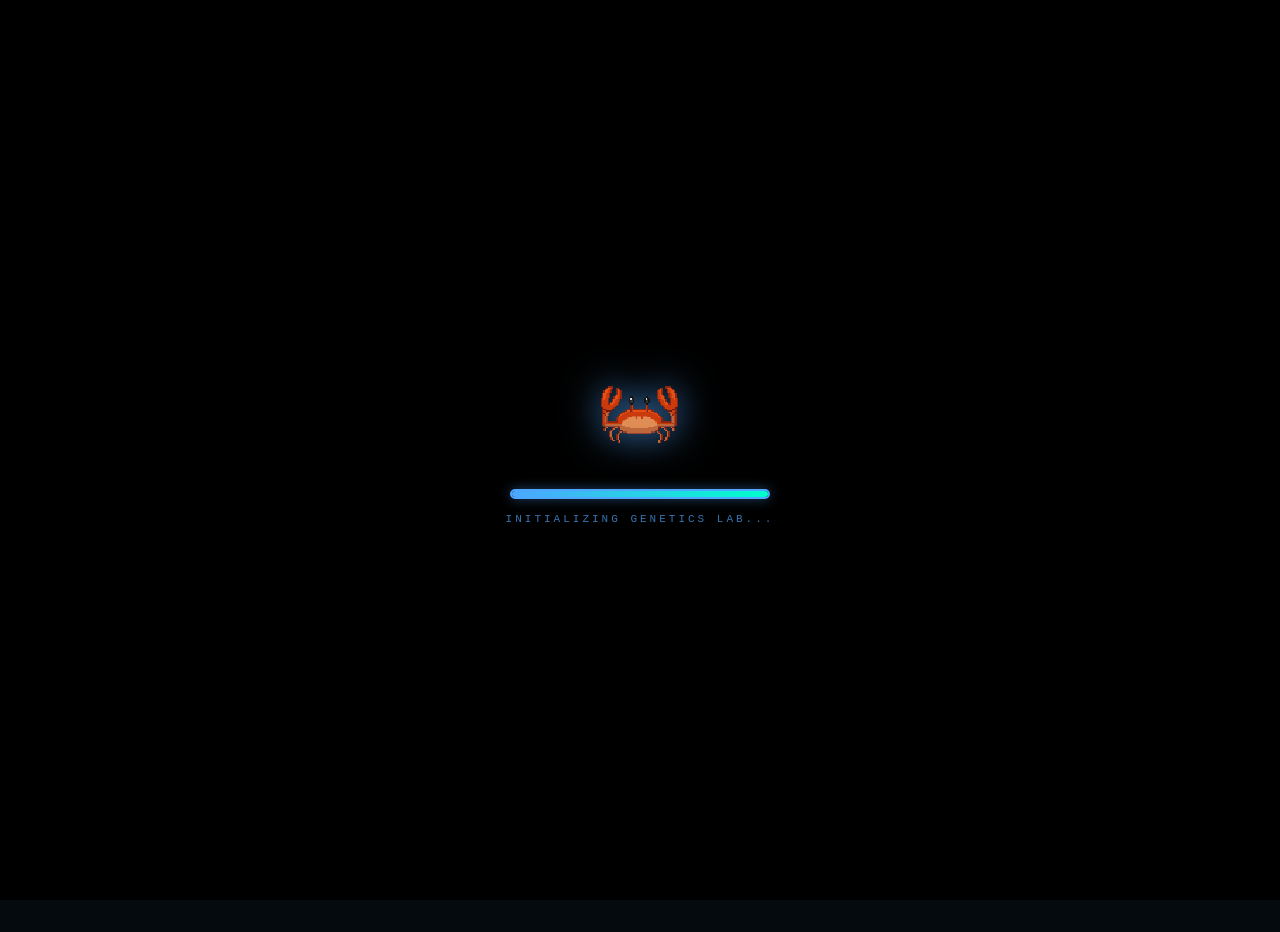
<file: index.html>
<!DOCTYPE html>
<html lang="en">
<head>
    <meta charset="UTF-8">
    <meta name="viewport" content="width=device-width, initial-scale=1.0">
    <title>Crabphony | Deep Sea Evolution</title>
    <style>
        /* =============================================
           GLOBAL RESET & BASE
        ============================================= */
        *, *::before, *::after { box-sizing: border-box; margin: 0; padding: 0; }

        html, body {
            width: 100vw;
            height: 100vh;
            overflow: hidden;
            background-color: #050a0f;
            color: white;
            font-family: 'Courier New', Courier, monospace;
            padding-top: 32px;
        }

        /* =============================================
           LOADING SCREEN
        ============================================= */
        #loadingScreen {
            position: absolute;
            top: 0; left: 0;
            width: 100vw; height: 100vh;
            background: #000;
            display: flex;
            flex-direction: column;
            align-items: center;
            justify-content: center;
            z-index: 200;
        }

        #loadingCrab {
            width: 90px;
            image-rendering: pixelated;
            margin-bottom: 24px;
            animation: loadingRainbow 2s linear infinite;
            filter: drop-shadow(0 0 18px rgba(77,166,255,0.8));
        }

        @keyframes loadingRainbow {
            0%   { filter: hue-rotate(0deg)   saturate(3) drop-shadow(0 0 14px rgba(77,166,255,0.9)); }
            100% { filter: hue-rotate(360deg) saturate(3) drop-shadow(0 0 14px rgba(77,166,255,0.9)); }
        }

        .loader-bar {
            width: 260px;
            height: 10px;
            border: 2px solid #4da6ff;
            border-radius: 6px;
            overflow: hidden;
            box-shadow: 0 0 12px rgba(77,166,255,0.4);
        }

        .loader-fill {
            height: 100%;
            width: 0%;
            background: linear-gradient(90deg, #4da6ff, #00ffcc);
            animation: fillBar 1.6s ease-in-out forwards;
        }

        @keyframes fillBar { to { width: 100%; } }

        .loader-label {
            margin-top: 14px;
            font-size: 11px;
            letter-spacing: 3px;
            color: #4da6ff;
            text-transform: uppercase;
            opacity: 0.7;
        }

        /* =============================================
           MAIN MENU
        ============================================= */
        #mainMenu {
            position: absolute;
            top: 0; left: 0;
            width: 100vw; height: 100vh;
            background-image: url('background.gif');
            background-size: cover;
            background-position: center bottom;
            display: flex;
            flex-direction: column;
            align-items: center;
            justify-content: center;
            z-index: 100;
            box-shadow: inset 0 0 200px rgba(0,0,0,0.75);
        }

        #menuLogo {
            width: 80%;
            max-width: 580px;
            margin-bottom: 44px;
            filter: drop-shadow(4px 4px 0px #0a141e)
                    drop-shadow(0 0 30px rgba(77,166,255,0.6));
            animation: logoPulse 3s ease-in-out infinite;
        }

        @keyframes logoPulse {
            0%, 100% { filter: drop-shadow(4px 4px 0px #0a141e) drop-shadow(0 0 20px rgba(77,166,255,0.5)); }
            50%       { filter: drop-shadow(4px 4px 0px #0a141e) drop-shadow(0 0 45px rgba(77,166,255,0.9)); }
        }

        .menu-buttons {
            display: flex;
            flex-direction: column;
            gap: 12px;
            width: 260px;
        }

        .menu-buttons button {
            width: 100%;
            background: rgba(10, 20, 30, 0.88);
            border: 1px solid #4da6ff;
            color: #4da6ff;
            padding: 14px;
            font-weight: bold;
            font-family: 'Courier New', Courier, monospace;
            font-size: 13px;
            letter-spacing: 1.5px;
            cursor: pointer;
            border-radius: 5px;
            transition: all 0.18s;
            text-transform: uppercase;
        }

        .menu-buttons button:hover:not(:disabled) {
            background: #4da6ff;
            color: #050a0f;
            box-shadow: 0 0 20px rgba(77,166,255,0.7);
            transform: translateY(-1px);
        }

        .menu-buttons button:disabled {
            border-color: #1a2a3a;
            color: #2a4a6a;
            cursor: not-allowed;
        }

        .menu-version {
            margin-top: 28px;
            font-size: 10px;
            color: rgba(77,166,255,0.4);
            letter-spacing: 2px;
        }

        /* =============================================
           GAME LAYER  (sidebar + canvas)
        ============================================= */
        #gameLayer {
            width: 100vw;
            height: calc(100vh - 32px);
            display: flex;
            flex-direction: row;
        }

        /* ---- SIDEBAR ---- */
        #shop {
            width: 100%;
            min-width: 0;
            background: transparent;
            border-right: none;
            padding: 14px 14px 20px;
            overflow: visible;
            z-index: 10;
            display: flex;
            flex-direction: column;
            gap: 0;
        }

        #shop::-webkit-scrollbar { width: 5px; }
        #shop::-webkit-scrollbar-track { background: #050a0f; }
        #shop::-webkit-scrollbar-thumb { background: #4da6ff; border-radius: 10px; }

        #sidebarLogo {
            width: 100%;
            max-width: 280px;
            display: block;
            margin: 0 auto 14px;
            padding-bottom: 14px;
            border-bottom: 2px solid rgba(77,166,255,0.4);
            filter: drop-shadow(0 0 10px rgba(77,166,255,0.3));
        }

        /* Section headers */
        .shop-section {
            margin-top: 18px;
            border-top: 1px solid rgba(77,166,255,0.25);
            padding-top: 14px;
        }

        .shop-section:first-of-type { margin-top: 0; border-top: none; padding-top: 0; }

        .shop-section h2 {
            font-size: 11px;
            letter-spacing: 2.5px;
            text-transform: uppercase;
            color: #4da6ff;
            margin-bottom: 10px;
            display: flex;
            align-items: center;
            gap: 6px;
        }

        .shop-section h2.gold  { color: #ffcc00; }
        .shop-section h2.red   { color: #ff4d4d; }
        .shop-section h2.teal  { color: #00ffcc; }

        /* Sidebar buttons */
        #shop button {
            width: 100%;
            background: #070f18;
            border: 1px solid #4da6ff;
            color: #4da6ff;
            padding: 11px 10px;
            font-weight: bold;
            cursor: pointer;
            border-radius: 4px;
            font-family: 'Courier New', Courier, monospace;
            font-size: 11px;
            transition: all 0.15s;
            margin-bottom: 8px;
            text-align: left;
            line-height: 1.3;
        }

        #shop button:hover:not(:disabled) {
            background: #4da6ff;
            color: #050a0f;
            box-shadow: 0 0 12px rgba(77,166,255,0.5);
        }

        #shop button:disabled {
            border-color: #111c28;
            color: #1e3a52;
            cursor: not-allowed;
            background: #050a0f;
        }

        #btnPrestige {
            border-color: #ffcc00 !important;
            color: #ffcc00 !important;
        }
        #btnPrestige:hover:not(:disabled) {
            background: #ffcc00 !important;
            color: #000 !important;
            box-shadow: 0 0 16px rgba(255,204,0,0.6) !important;
        }

        #btnHardReset {
            border-color: #ff4d4d !important;
            color: #ff4d4d !important;
        }
        #btnHardReset:hover:not(:disabled) {
            background: #ff4d4d !important;
            color: #fff !important;
            box-shadow: 0 0 12px rgba(255,77,77,0.5) !important;
        }

        #harvestSelect {
            width: 100%;
            margin-bottom: 8px;
            padding: 10px;
            background: #000;
            color: #4da6ff;
            border: 1px solid #4da6ff;
            font-family: 'Courier New', Courier, monospace;
            font-weight: bold;
            font-size: 12px;
            border-radius: 4px;
            cursor: pointer;
        }

        .warn-text {
            color: #ff4d4d;
            font-size: 10px;
            margin-bottom: 6px;
            letter-spacing: 1px;
        }

        /* ---- CANVAS WRAPPER ---- */
        #canvasWrapper {
            flex: 1 1 0;
            position: relative;
            min-width: 0;
            min-height: 0;
            align-self: stretch;
            overflow: hidden;
        }

        /* ---- CANVAS ---- */
        #gameCanvas {
            width: 100%;
            height: 100%;
            display: block;
            cursor: crosshair;
            background-image: url('background.gif');
            background-size: cover;
            background-position: center bottom;
            background-repeat: no-repeat;
            background-color: #0a3c59;
        }

        /* ---- HUD OVERLAY ---- */
        #ui {
            position: absolute;
            top: 18px;
            left: 18px;
            z-index: 5;
            pointer-events: none;
            background: rgba(0, 0, 0, 0.65);
            padding: 12px 16px;
            border-radius: 8px;
            border-left: 4px solid #ffcc00;
            backdrop-filter: blur(4px);
            min-width: 200px;
        }

        #ui p {
            margin: 3px 0;
            font-size: 13px;
            font-weight: bold;
        }

        #ui .hud-label { color: #aaa; font-size: 10px; letter-spacing: 1px; text-transform: uppercase; }
        #ui .hud-val   { color: #fff; }
        #ui .hud-gold  { color: #ffcc00; }

        /* ---- CRAB KEY (now in right panel) ---- */
        #crabKey {
            padding: 0 12px 16px;
            display: flex;
            flex-direction: column;
            gap: 1px;
            border-top: 1px solid rgba(0,255,204,0.18);
            margin-top: 2px;
        }

        #crabKeyHeader {
            font-size: 10px;
            font-weight: bold;
            color: #00ffcc;
            letter-spacing: 2px;
            text-transform: uppercase;
            padding: 10px 0 7px;
            display: flex;
            align-items: center;
            gap: 7px;
        }

        .key-item {
            display: flex;
            flex-direction: row;
            align-items: center;
            gap: 7px;
            padding: 3px 5px;
            border-radius: 4px;
            background: rgba(0,255,204,0.03);
            border: 1px solid rgba(0,255,204,0.07);
            transition: background 0.15s;
        }

        .key-item:hover {
            background: rgba(0,255,204,0.08);
        }

        .key-crab-canvas {
            flex-shrink: 0;
        }

        .key-name {
            font-size: 10px;
            font-weight: bold;
            flex: 1;
            white-space: nowrap;
            overflow: hidden;
            text-overflow: ellipsis;
        }

        .key-count {
            font-size: 10px;
            color: #fff;
            background: rgba(255,255,255,0.08);
            border-radius: 3px;
            padding: 1px 5px;
            min-width: 20px;
            text-align: center;
            font-weight: bold;
            flex-shrink: 0;
        }

        .rarity-val {
            font-size: 9px;
            color: #00ffcc88;
            text-align: right;
            white-space: nowrap;
            flex-shrink: 0;
            min-width: 38px;
        }

        .lvl-badge {
            display: inline-block;
            font-size: 9px;
            background: rgba(77,166,255,0.12);
            border: 1px solid rgba(77,166,255,0.35);
            border-radius: 3px;
            padding: 1px 5px;
            margin-left: 3px;
            color: #4da6ff;
        }
        .lvl-badge.maxed { border-color: rgba(0,255,136,0.5); color: #00ff88; }

        #shop button .sub { opacity: 0.65; font-size: 10px; display: block; margin-top: 2px; }

        /* Notifications */
        .game-notif {
            display: none;
            position: fixed;
            right: 24px;
            z-index: 400;
            background: rgba(5,12,20,0.97);
            border-radius: 10px;
            padding: 14px 18px;
            font-family: 'Courier New', Courier, monospace;
            font-size: 12px;
            max-width: 290px;
            pointer-events: none;
            backdrop-filter: blur(6px);
        }
        #achievementNotif { top: 24px; border: 2px solid #ffcc00; color: #ffcc00; box-shadow: 0 0 20px rgba(255,204,0,0.25); }
        #threatNotif      { top: 150px; border: 2px solid #ff4d4d; color: #ff4d4d; box-shadow: 0 0 20px rgba(255,77,77,0.25); }

        /* =============================================
           PRESTIGE PROGRESS BAR
        ============================================= */
        .prestige-bar-wrap {
            margin-top: 8px;
        }
        .prestige-bar-track {
            width: 100%;
            height: 6px;
            background: rgba(255,204,0,0.12);
            border-radius: 4px;
            overflow: hidden;
            border: 1px solid rgba(255,204,0,0.25);
        }
        .prestige-bar-fill {
            height: 100%;
            background: linear-gradient(90deg, #ffcc00, #ff9900);
            border-radius: 4px;
            transition: width 0.4s ease;
            box-shadow: 0 0 6px rgba(255,204,0,0.5);
        }
        .prestige-bar-label {
            font-size: 9px;
            color: rgba(255,204,0,0.6);
            letter-spacing: 1px;
            margin-top: 3px;
            text-align: right;
        }

        /* =============================================
           HARVEST CONTROLS
        ============================================= */
        .harvest-row {
            display: flex;
            gap: 6px;
            margin-bottom: 6px;
            align-items: center;
        }
        .harvest-row label {
            font-size: 10px;
            color: #4da6ff;
            cursor: pointer;
            display: flex;
            align-items: center;
            gap: 4px;
            white-space: nowrap;
            user-select: none;
        }
        .harvest-row input[type=checkbox] {
            accent-color: #4da6ff;
            width: 12px;
            height: 12px;
            cursor: pointer;
        }
        .harvest-split {
            display: flex;
            gap: 5px;
            margin-bottom: 6px;
        }
        .harvest-split button {
            flex: 1;
            padding: 7px 4px !important;
            font-size: 10px !important;
            margin-bottom: 0 !important;
        }

        /* =============================================
           TOOLTIP
        ============================================= */
        #gameTooltip {
            position: fixed;
            background: rgba(5, 12, 20, 0.97);
            border: 1px solid #4da6ff;
            color: #c8ffe8;
            font-family: 'Courier New', Courier, monospace;
            font-size: 10px;
            padding: 8px 10px;
            border-radius: 6px;
            z-index: 9999;
            pointer-events: none;
            display: none;
            max-width: 220px;
            line-height: 1.6;
            letter-spacing: 0.4px;
            box-shadow: 0 4px 24px rgba(0,0,0,0.6);
            backdrop-filter: blur(6px);
        }

        /* =============================================
           TOP NEWS TICKER
        ============================================= */
        #newsTicker {
            position: fixed;
            top: 0; left: 0;
            width: 100vw; height: 32px;
            background: #000813;
            border-bottom: 2px solid #00ffcc;
            display: flex;
            align-items: center;
            z-index: 500;
            overflow: hidden;
        }
        .ticker-brand {
            padding: 0 14px;
            font-size: 9px;
            font-weight: bold;
            color: #00ffcc;
            white-space: nowrap;
            border-right: 1px solid rgba(0,255,204,0.3);
            background: #001a14;
            height: 100%;
            display: flex;
            align-items: center;
            letter-spacing: 2px;
            gap: 6px;
            flex-shrink: 0;
        }
        .ticker-live-dot {
            width: 7px; height: 7px;
            background: #ff2200;
            border-radius: 50%;
            animation: livePulse 1s ease-in-out infinite alternate;
            flex-shrink: 0;
        }
        @keyframes livePulse {
            from { opacity: 1; box-shadow: 0 0 4px #ff2200; }
            to   { opacity: 0.3; box-shadow: none; }
        }
        .ticker-scroll-container {
            flex: 1;
            overflow: hidden;
            height: 100%;
            position: relative;
        }
        #topTickerInner {
            position: absolute;
            white-space: nowrap;
            font-size: 11px;
            color: #c8ffe8;
            line-height: 32px;
            padding: 0 20px;
            animation: topTickerScroll 55s linear infinite;
        }
        @keyframes topTickerScroll {
            0%   { transform: translateX(100vw); }
            100% { transform: translateX(-100%); }
        }

        /* =============================================
           LEFT / RIGHT COLLAPSIBLE PANELS
        ============================================= */
        #leftPanel {
            position: relative;
            width: 290px;
            min-width: 290px;
            flex-shrink: 0;
            align-self: stretch;
            transition: width 0.28s ease, min-width 0.28s ease;
            background: rgba(5, 12, 20, 0.97);
            border-right: 2px solid #4da6ff;
            box-shadow: 4px 0 20px rgba(0,0,0,0.5);
        }
        #leftPanel.collapsed {
            width: 28px;
            min-width: 28px;
        }
        #leftPanelInner {
            position: absolute;
            top: 0;
            left: 0;
            right: 0;
            bottom: 0;
            overflow-y: auto;
            overflow-x: hidden;
            scrollbar-width: thin;
            scrollbar-color: #4da6ff #050a0f;
        }
        #leftPanel.collapsed #leftPanelInner {
            visibility: hidden;
        }
        #leftPanelInner::-webkit-scrollbar { width: 5px; }
        #leftPanelInner::-webkit-scrollbar-track { background: #050a0f; }
        #leftPanelInner::-webkit-scrollbar-thumb { background: #4da6ff; border-radius: 10px; }

        #rightPanel {
            position: relative;
            width: 270px;
            min-width: 270px;
            flex-shrink: 0;
            align-self: stretch;
            transition: width 0.28s ease, min-width 0.28s ease;
            background: rgba(3, 10, 16, 0.97);
            border-left: 2px solid #00ffcc;
            box-shadow: -4px 0 20px rgba(0,0,0,0.5);
        }
        #rightPanel.collapsed {
            width: 28px;
            min-width: 28px;
        }
        #rightPanelInner {
            position: absolute;
            top: 0;
            left: 0;
            right: 0;
            bottom: 0;
            overflow-y: auto;
            overflow-x: hidden;
            scrollbar-width: thin;
            scrollbar-color: #00ffcc #030a10;
        }
        #rightPanel.collapsed #rightPanelInner {
            visibility: hidden;
        }
        #rightPanelInner::-webkit-scrollbar { width: 5px; }
        #rightPanelInner::-webkit-scrollbar-track { background: #030a10; }
        #rightPanelInner::-webkit-scrollbar-thumb { background: #00ffcc; border-radius: 10px; }

        /* Panel toggle buttons */
        .panel-toggle {
            position: absolute;
            top: 50%;
            transform: translateY(-50%);
            z-index: 20;
            width: 20px;
            height: 52px;
            cursor: pointer;
            font-size: 9px;
            display: flex;
            align-items: center;
            justify-content: center;
            padding: 0;
            font-family: 'Courier New', Courier, monospace;
            font-weight: bold;
            border: none;
            transition: background 0.15s;
        }
        #toggleLeft {
            right: 0;
            background: rgba(77,166,255,0.18);
            color: #4da6ff;
            border-left: 1px solid rgba(77,166,255,0.4);
            border-radius: 0 4px 4px 0;
        }
        #toggleLeft:hover { background: rgba(77,166,255,0.35); }
        #toggleRight {
            left: 0;
            background: rgba(0,255,204,0.15);
            color: #00ffcc;
            border-right: 1px solid rgba(0,255,204,0.4);
            border-radius: 4px 0 0 4px;
        }
        #toggleRight:hover { background: rgba(0,255,204,0.28); }

        /* =============================================
           MARKET SIDEBAR (right panel contents)
        ============================================= */
        #marketSidebar {
            padding: 14px 12px 20px;
        }
        #marketSidebar h2 {
            color: #00ffcc;
            font-size: 12px;
            letter-spacing: 2.5px;
            text-transform: uppercase;
            margin: 0 0 12px;
            display: flex;
            align-items: center;
            gap: 8px;
            padding-bottom: 10px;
            border-bottom: 1px solid rgba(0,255,204,0.2);
        }
        .mkt-row { display: flex; align-items: center; gap: 5px; padding: 4px 6px; border-radius: 3px; background: rgba(0,255,204,0.04); border: 1px solid rgba(0,255,204,0.1); margin-bottom: 3px; }
        .mkt-name { font-size: 10px; font-weight: bold; width: 44px; }
        .mkt-price { font-size: 10px; font-weight: bold; flex: 1; text-align: right; color: #fff; }
        .mkt-change { font-size: 10px; font-weight: bold; width: 46px; text-align: right; }
        .mkt-chart { flex: 1.5; height: 18px; }
        .mkt-event-badge { font-size: 8px; background: rgba(255,204,0,0.2); border: 1px solid #ffcc00; color: #ffcc00; padding: 1px 4px; border-radius: 3px; white-space: nowrap; }
        .evt-entry { background: rgba(0,0,0,0.55); border-left: 3px solid; border-radius: 0 3px 3px 0; padding: 4px 6px; margin-bottom: 3px; }
        .evt-title { font-weight: bold; font-size: 10px; }
        .evt-desc { color: #888; font-size: 9px; margin-top: 1px; }
        .mkt-cooldown-bar {
            height: 3px;
            background: rgba(255,204,0,0.15);
            border-radius: 2px;
            margin-top: 2px;
            overflow: hidden;
        }
        .mkt-cooldown-fill {
            height: 100%;
            background: #ffcc00;
            border-radius: 2px;
            transition: width 1s linear;
        }

        /* =============================================
           BREAKING NEWS BANNER
        ============================================= */
        #breakingNews {
            position: fixed;
            bottom: 0; left: 0;
            width: 100%;
            z-index: 1000;
            pointer-events: none;
            display: none;
        }
        #breakingNews.show {
            display: block;
            animation: bnSlideUp 0.45s cubic-bezier(0.22,1,0.36,1) forwards;
        }
        @keyframes bnSlideUp {
            from { transform: translateY(100%); opacity: 0; }
            to   { transform: translateY(0);    opacity: 1; }
        }
        .bn-bar {
            display: flex;
            align-items: center;
            background: linear-gradient(90deg, #0a0000 0%, #120000 40%, #0a0000 100%);
            border-top: 3px solid #ff1a00;
            height: 56px;
            padding: 0 18px;
            gap: 14px;
            box-shadow: 0 -4px 30px rgba(255,26,0,0.35);
        }
        .bn-logo-block {
            display: flex;
            flex-direction: column;
            align-items: center;
            justify-content: center;
            background: #ff1a00;
            padding: 5px 10px;
            border-radius: 4px;
            min-width: 66px;
            flex-shrink: 0;
        }
        .bn-logo { font-size: 15px; line-height: 1; }
        .bn-station {
            font-size: 6.5px;
            font-weight: bold;
            color: #fff;
            letter-spacing: 0.5px;
            white-space: nowrap;
            text-transform: uppercase;
            margin-top: 2px;
        }
        .bn-badge {
            background: #ff1a00;
            color: #fff;
            font-size: 10px;
            font-weight: bold;
            padding: 5px 10px;
            letter-spacing: 2.5px;
            border-radius: 3px;
            white-space: nowrap;
            flex-shrink: 0;
            animation: bnPulse 0.8s ease infinite alternate;
        }
        @keyframes bnPulse {
            from { background: #ff1a00; }
            to   { background: #aa0000; }
        }
        .bn-divider {
            width: 2px;
            height: 32px;
            background: rgba(255,255,255,0.2);
            flex-shrink: 0;
        }
        .bn-headline {
            flex: 1;
            font-size: 15px;
            font-weight: bold;
            color: #fff;
            white-space: nowrap;
            overflow: hidden;
            text-overflow: ellipsis;
            letter-spacing: 0.5px;
            text-shadow: 0 0 10px rgba(255,100,50,0.4);
        }
        .bn-market-note {
            font-size: 11px;
            color: #ffcc00;
            white-space: nowrap;
            flex-shrink: 0;
            font-weight: bold;
        }
    </style>
</head>
<body>

    <!-- ==================== LOADING SCREEN ==================== -->
    <div id="loadingScreen">
        <img src="crab.png" id="loadingCrab" alt="Loading Crab">
        <div class="loader-bar">
            <div class="loader-fill"></div>
        </div>
        <p class="loader-label">Initializing Genetics Lab...</p>
    </div>

    <!-- ==================== MAIN MENU ==================== -->
    <div id="mainMenu" style="display: none;">
        <img src="crabphony.png" id="menuLogo" alt="Crabphony">
        <div class="menu-buttons">
            <button id="btnNewGame">⚗️ New Game</button>
            <button id="btnContinueGame">▶ Continue</button>
            <button id="btnMobile">📱 Crabphony Mobile</button>
            <button id="btnHowToPlay">📖 How To Play</button>
            <button id="btnAboutUs">🦀 About</button>
        </div>
        <div id="menuStats" style="display:none; margin-top:20px; padding:10px 22px; background:rgba(0,0,0,0.55); border:1px solid rgba(77,166,255,0.25); border-radius:6px; font-size:10px; color:rgba(77,166,255,0.65); letter-spacing:1.5px; text-align:center; line-height:1.9;"></div>
        <p class="menu-version">v3.0 — Abyss Edition</p>
    </div>

    <!-- New Game Confirmation Modal -->
    <div id="newGameModal" style="display:none; position:fixed; inset:0; z-index:9000; background:rgba(0,5,12,0.92); backdrop-filter:blur(8px); align-items:center; justify-content:center; flex-direction:column; gap:20px;">
        <div style="background:rgba(5,15,30,0.98); border:1px solid rgba(255,77,77,0.5); border-radius:14px; padding:36px 44px; text-align:center; max-width:380px; box-shadow:0 0 60px rgba(255,77,77,0.15);">
            <div style="font-size:36px; margin-bottom:12px;">⚠️</div>
            <h2 style="color:#ff4d4d; font-family:'Courier New',monospace; font-size:16px; letter-spacing:2px; margin:0 0 10px;">START NEW GAME?</h2>
            <p style="color:rgba(200,255,232,0.7); font-family:'Courier New',monospace; font-size:11px; line-height:1.7; margin:0 0 24px;">Your current save will be permanently erased.<br>All progress, barnacles, and upgrades lost.</p>
            <div style="display:flex; gap:12px; justify-content:center;">
                <button id="btnNewGameConfirm" style="flex:1; padding:12px 0; background:rgba(255,77,77,0.15); border:1px solid #ff4d4d; color:#ff4d4d; font-family:'Courier New',monospace; font-size:11px; letter-spacing:1px; border-radius:6px; cursor:pointer; transition:all 0.15s;">⚠️ YES, ERASE &amp; START</button>
                <button id="btnNewGameCancel" style="flex:1; padding:12px 0; background:rgba(77,166,255,0.1); border:1px solid #4da6ff; color:#4da6ff; font-family:'Courier New',monospace; font-size:11px; letter-spacing:1px; border-radius:6px; cursor:pointer; transition:all 0.15s;">CANCEL</button>
            </div>
        </div>
    </div>

    <!-- ==================== TOP NEWS TICKER ==================== -->
    <div id="newsTicker" style="display:none;">
        <div class="ticker-brand">
            <div class="ticker-live-dot"></div>
            CRAB-TV MARKET
        </div>
        <div class="ticker-scroll-container">
            <div id="topTickerInner">Connecting to Crab Stock Exchange...</div>
        </div>
    </div>

    <!-- ==================== GAME LAYER ==================== -->
    <div id="gameLayer" style="display: none;">

        <!-- LEFT PANEL (shop) -->
        <div id="leftPanel">
            <button class="panel-toggle" id="toggleLeft" title="Collapse shop">◀</button>
            <div id="leftPanelInner">
                <div id="shop">
                    <img src="crabphony.png" id="sidebarLogo" alt="Crabphony">

                    <!-- Tank Management -->
                    <div class="shop-section">
                        <h2>🪣 Tank Management</h2>
                        <button id="btnBuyCapacity" data-tooltip="Adds 5 more crab slots to your tank. More crabs = more passive income.">
                            Expand Tank <span class="lvl-badge" id="lvlCapacity">Lv 0</span>
                            <span class="sub">+5 slots · Cost: <span id="costCapacity">100</span> pts</span>
                        </button>
                        <button id="btnBuyFiltration" data-tooltip="Improves water quality, extending every crab's lifespan by 2,000 ticks per level. Max 5 levels.">
                            Water Filtration <span class="lvl-badge" id="lvlFiltration">Lv 0</span>
                            <span class="sub">Slows aging · <span id="costFiltration">400</span> pts</span>
                        </button>
                        <button id="btnBuyHeating" data-tooltip="Thermal vents give Orange+ crabs +50% passive income per level. Does not affect Red-Purple. Max 5 levels.">
                            Heating System <span class="lvl-badge" id="lvlHeating">Lv 0</span>
                            <span class="sub">+50% rare income · <span id="costHeating">1000</span> pts</span>
                        </button>
                    </div>

                    <!-- Breeding Lab -->
                    <div class="shop-section">
                        <h2>🧬 Breeding Lab</h2>
                        <button id="btnBuyBlueCrab" data-tooltip="Imports a Blue crab directly. Useful early on to kickstart higher-tier breeding without waiting for a mutation.">
                            Import Blue Crab
                            <span class="sub">Cost: <span id="costBlueCrab">50</span> pts</span>
                        </button>
                        <button id="btnBuyAutoFeeder" data-tooltip="Automatically drops food pellets into the tank at regular intervals. Higher levels feed faster. Max 9 levels.">
                            Auto-Feeder <span class="lvl-badge" id="lvlFeeder">Lv 0</span>
                            <span class="sub">Cost: <span id="costFeeder">200</span> pts</span>
                        </button>
                        <button id="btnBuyKelpFarm" data-tooltip="A slow but free secondary food source. Drops food every few seconds passively. Stacks with Auto-Feeder. Max 4 levels.">
                            Kelp Farm <span class="lvl-badge" id="lvlKelpFarm">Lv 0</span>
                            <span class="sub">Passive food · <span id="costKelpFarm">600</span> pts</span>
                        </button>
                        <button id="btnBuyCrabWhisperer" data-tooltip="Widens the breeding detection radius by 40% per level. Crabs breed when both are fed and nearby. Max 3 levels.">
                            Crab Whisperer <span class="lvl-badge" id="lvlCrabWhisperer">Lv 0</span>
                            <span class="sub">Wider breed radius · <span id="costCrabWhisperer">3000</span> pts</span>
                        </button>
                    </div>

                    <!-- Research -->
                    <div class="shop-section">
                        <h2>🔬 Research</h2>
                        <button id="btnBuyMutation" data-tooltip="Each level adds +10% to every crab's mutation chance, making higher tier births more likely when two fed crabs breed.">
                            Genetics Lab <span class="lvl-badge" id="lvlMutation">Lv 0</span>
                            <span class="sub">Cost: <span id="costMutation">500</span> pts</span>
                        </button>
                        <button id="btnBuyMutationBoost" data-tooltip="Supercharges mutation probability by +50% per level on top of the Genetics Lab bonus. For chasing Rainbow crabs. Max 4 levels.">
                            Mutation Accelerator <span class="lvl-badge" id="lvlMutationBoost">Lv 0</span>
                            <span class="sub">+50% mutation odds · <span id="costMutationBoost">8000</span> pts</span>
                        </button>
                    </div>

                    <!-- Security -->
                    <div class="shop-section">
                        <h2>🛡️ Security</h2>
                        <button id="btnBuyPredatorGuard" data-tooltip="Deploys a submarine patrol that deflects shark attacks. Lv1=33%, Lv2=60%, Lv3=80%, Lv4=95% deflect chance. Also reduces attack frequency.">
                            Predator Guard <span class="lvl-badge" id="lvlPredatorGuard">Lv 0</span>
                            <span class="sub">Deflects attacks · <span id="costPredatorGuard">750</span> pts</span>
                        </button>
                    </div>

                    <!-- Economy -->
                    <div class="shop-section">
                        <h2>💰 Economy</h2>
                        <button id="btnBuyMarketInsider" data-tooltip="Grants inside knowledge of the Crab Exchange. Each level adds +25% to all harvest yields. Stacks with market events. Max 5 levels.">
                            Market Insider <span class="lvl-badge" id="lvlMarketInsider">Lv 0</span>
                            <span class="sub">+25% harvest yield · <span id="costMarketInsider">2500</span> pts</span>
                        </button>
                    </div>

                    <!-- Harvester -->
                    <div class="shop-section">
                        <h2>🌾 Harvester</h2>
                        <select id="harvestSelect"></select>
                        <div class="harvest-row">
                            <label><input type="checkbox" id="chkKeepOne"> Keep 1 Safe</label>
                        </div>
                        <div class="harvest-split">
                            <button id="btnHarvestHalf">Harvest Half<span class="sub">half of stock</span></button>
                            <button id="btnHarvest">Harvest All<span class="sub">+<span id="harvestYield">0</span> pts · <span id="harvestCooldownLabel" style="color:#ffcc00;"></span></span></button>
                        </div>
                    </div>

                    <!-- Evolution / Prestige -->
                    <div class="shop-section">
                        <h2 class="gold">⭐ Evolution</h2>
                        <p style="font-size:10px; color:#666; margin-bottom:8px;">Prestiges: <span id="prestigeCountDisplay">0</span></p>
                        <button id="btnPrestige">
                            CARCINIZE
                            <span class="sub">Requires 100,000 pts → Golden Barnacles</span>
                        </button>
                        <button id="btnPrestige2" style="display:none; border-color:#00ffcc !important; color:#00ffcc !important; margin-top:6px;">
                            ⚓ ABYSSAL DIVE
                            <span class="sub" style="color:#00ffcc;">10M pts + 3 prestiges → Abyssal Pearl</span>
                        </button>
                    </div>

                    <!-- Danger Zone -->
                    <div class="shop-section">
                        <h2 class="red">☠️ Danger Zone</h2>
                        <p class="warn-text">⚠ THIS WIPES EVERYTHING</p>
                        <button id="btnHardReset">ERASE ALL DATA</button>
                    </div>
                </div>
            </div>
        </div>

        <!-- CENTER: CANVAS WRAPPER -->
        <div id="canvasWrapper">
            <!-- HUD -->
            <div id="ui">
                <p class="hud-label">Points</p>
                <p class="hud-val" style="font-size:16px;">⚡ <span id="scoreDisplay">0.0</span></p>
                <p class="hud-label" style="margin-top:6px;">Population</p>
                <p class="hud-val">🦀 <span id="popDisplay">2</span> / <span id="maxPopDisplay">10</span></p>
                <p class="hud-label" style="margin-top:6px;">Multiplier</p>
                <p class="hud-gold">✕ <span id="multiplierDisplay">1.0</span></p>
                <p class="hud-label" style="margin-top:6px;">Golden Barnacles</p>
                <p class="hud-gold">🪙 <span id="barnacleDisplay">0</span></p>
                <div id="abyssalRow" style="display:none; margin-top:6px;">
                    <p class="hud-label">Abyssal Pearls</p>
                    <p style="color:#00ffcc; font-weight:bold; margin:3px 0; font-size:13px;">🦪 <span id="abyssalDisplay">0</span></p>
                </div>
                <div id="achieveRow" style="display:none; margin-top:6px;">
                    <p class="hud-label">Achievement Bonus</p>
                    <p style="color:#00ff88; font-weight:bold; margin:3px 0; font-size:12px;">+<span id="achieveBonusDisplay">0</span>%</p>
                </div>
                <!-- Prestige Progress -->
                <div class="prestige-bar-wrap" id="prestigeBarWrap">
                    <p class="hud-label" style="margin-top:6px;">⭐ To Carcinize</p>
                    <div class="prestige-bar-track">
                        <div class="prestige-bar-fill" id="prestigeBarFill" style="width:0%"></div>
                    </div>
                    <div class="prestige-bar-label" id="prestigeBarLabel">0 / 100K</div>
                </div>
            </div>

            <!-- Main game canvas -->
            <canvas id="gameCanvas"></canvas>

            <!-- Notifications -->
            <div id="achievementNotif" class="game-notif"></div>
            <div id="threatNotif" class="game-notif"></div>
        </div>

        <!-- RIGHT PANEL (market) -->
        <div id="rightPanel">
            <button class="panel-toggle" id="toggleRight" title="Collapse market">▶</button>
            <div id="rightPanelInner">
                <div id="marketSidebar"></div>
                <div id="crabKey"></div>
            </div>
        </div>

    </div>

    <!-- ==================== BREAKING NEWS BANNER ==================== -->
    <div id="breakingNews">
        <div class="bn-bar">
            <div class="bn-logo-block">
                <span class="bn-logo">📡</span>
                <span class="bn-station">Crabphony Ch. 5</span>
            </div>
            <div class="bn-badge">BREAKING NEWS</div>
            <div class="bn-divider"></div>
            <div id="bnHeadline" class="bn-headline">Markets are shifting...</div>
            <div id="bnMarketNote" class="bn-market-note"></div>
        </div>
    </div>

    <!-- Global tooltip element -->
    <div id="gameTooltip"></div>

    <script src="game.js"></script>
</body>
</html>
</file>
